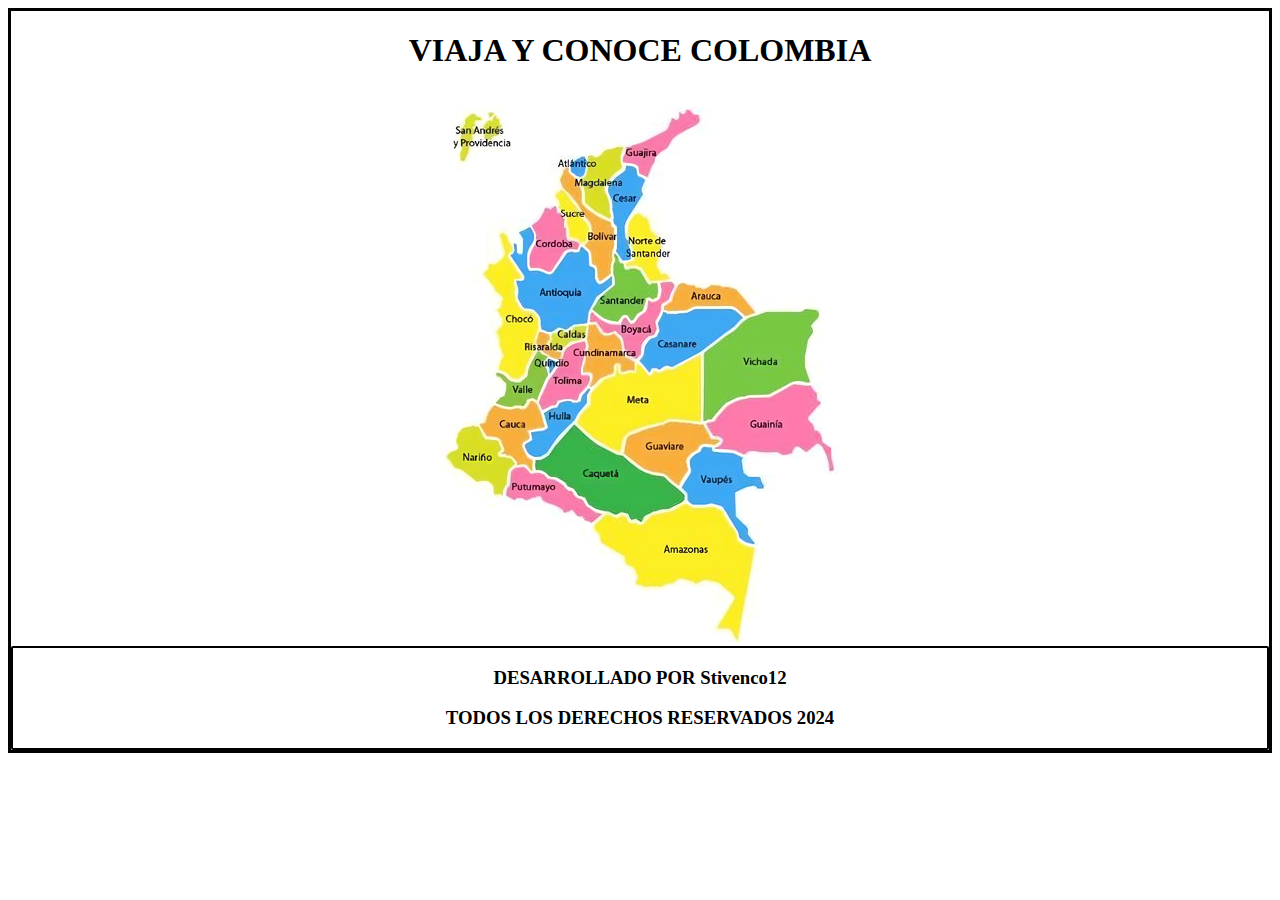
<file: trabajo2/index.html>
<!DOCTYPE html>
<html lang="en">
<head>
    <meta charset="UTF-8">
    <meta name="viewport" content="width=device-width, initial-scale=1.0">
    <title>Document</title>
    <link rel="stylesheet" href="/trabajo2/css/index.css">
</head>
<body>
    <div class="mapa">
        <center>
        <h1>VIAJA Y CONOCE COLOMBIA</h1>
        <img class="mapa" src="/trabajo2/img/image-ULcpolkl3-transformed.png" usemap="#image-map">
        <map name="image-map">
            <area class="norte-de-santader" target="" alt="" title="" href="/trabajo2/santander.html" coords="186,135,196,120,210,125,216,138,222,152,220,170,225,181,232,184,220,189,209,192,198,177,187,176,195,166" shape="poly">
            <area class="aclantico" alt="" title="" href="/trabajo2/aclantico.html" coords="140,86,132,80,130,70,144,64,148,78" shape="poly">
            <area class="meta" alt="" title="" href="/trabajo2/meta.html" coords="262,332,264,263,233,277,209,281,199,271,194,280,180,281,176,276,175,284,154,298,149,310,142,320,137,330,144,340,157,350,174,360,182,364,190,344,204,338,222,331,237,330,247,330" shape="poly">
            <area class="bolivar" alt="" title="" href="/trabajo2/bolivar.html" coords="161,191,157,181,152,177,153,169,150,163,143,157,150,151,153,140,149,134,143,127,138,117,132,108,123,101,119,92,122,81,129,78,138,88,143,95,145,102,146,110,148,119,155,122,161,125,167,128,171,132,177,141,177,159,175,165,174,174,172,183,171,189" shape="poly">
            <area class="magdalena" alt="" title="" href="/trabajo2/magdalena.html" coords="170,128,154,119,146,112,142,103,143,96,143,86,152,77,149,68,158,63,166,58,174,56,182,54,184,60,184,69,180,76,174,86,170,90,169,95,169,104,172,110,170,116" shape="poly">
        </map>
        </center>
    </div>
    <div class="cre">
        <center>        
        <H3>DESARROLLADO POR Stivenco12</H3>
        <H3>TODOS LOS DERECHOS RESERVADOS 2024</H3>
        </center>
    </div>
</body>   
</html>
</file>
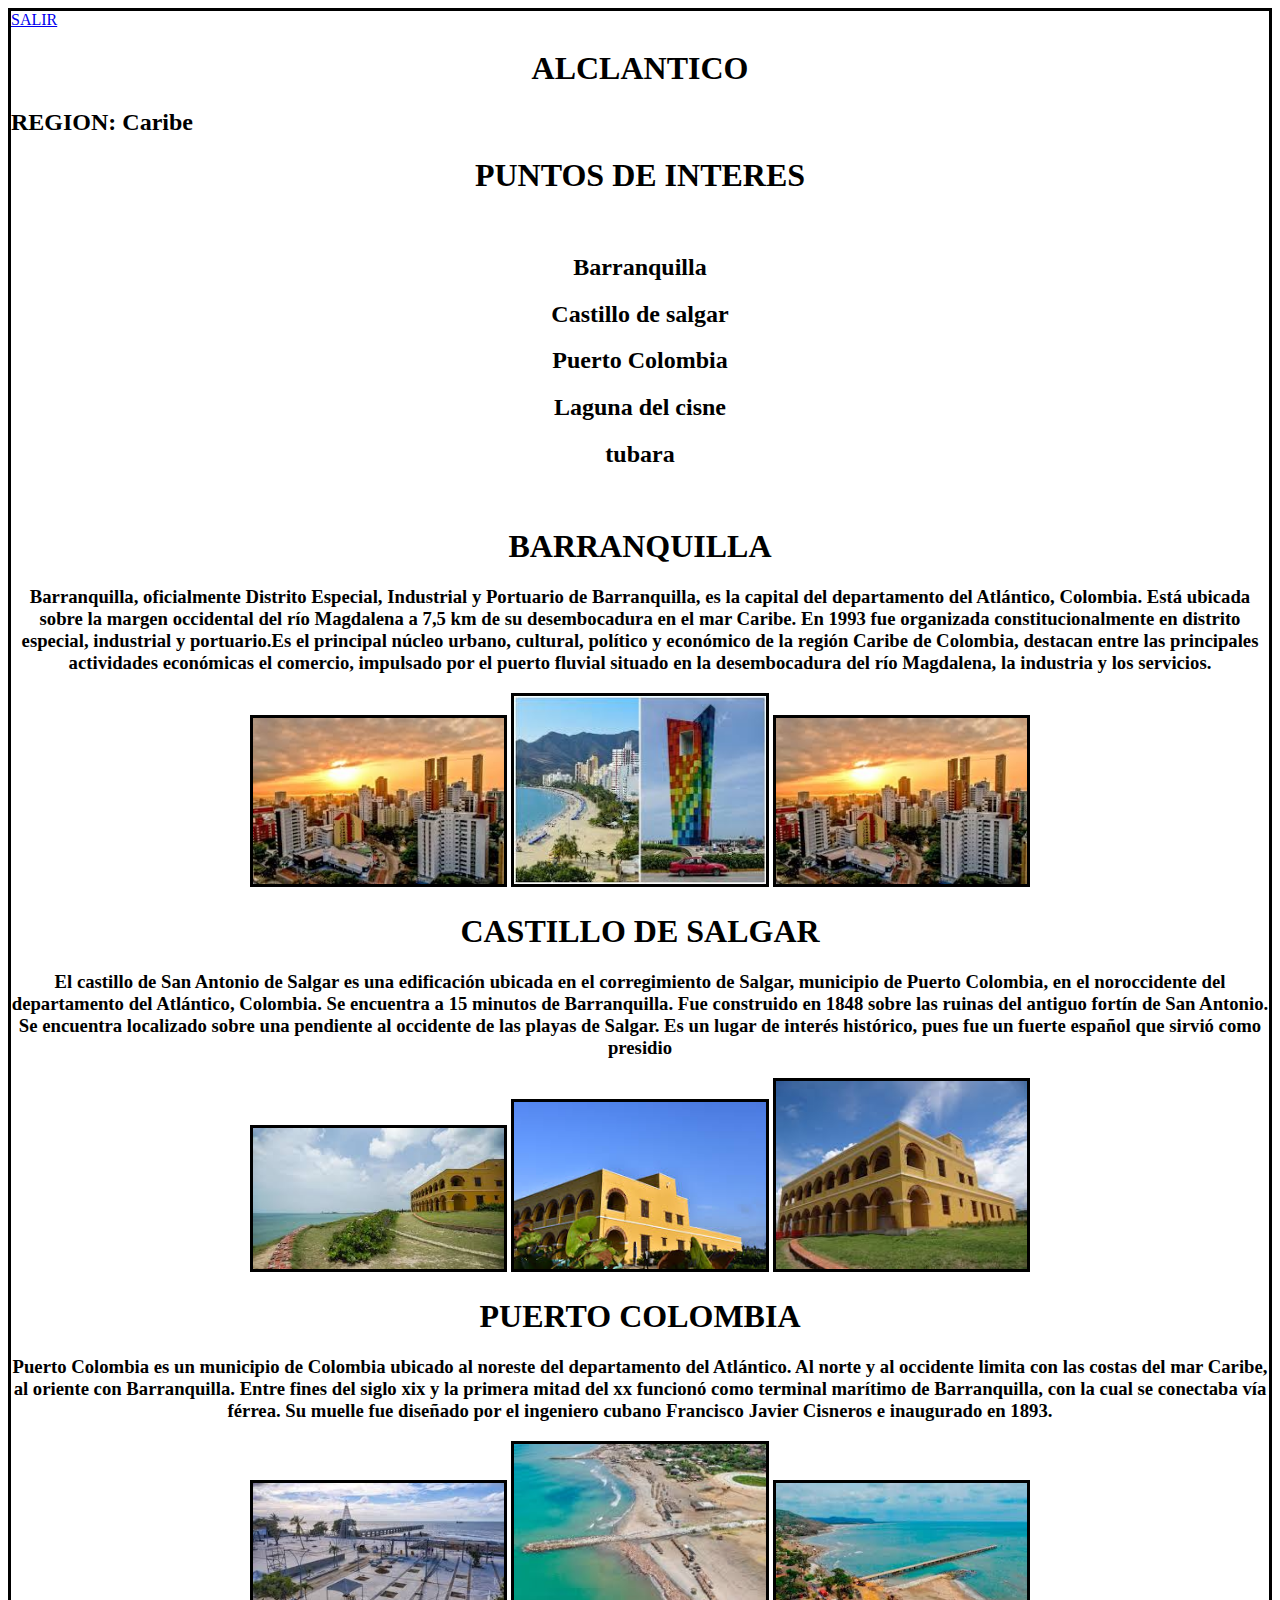
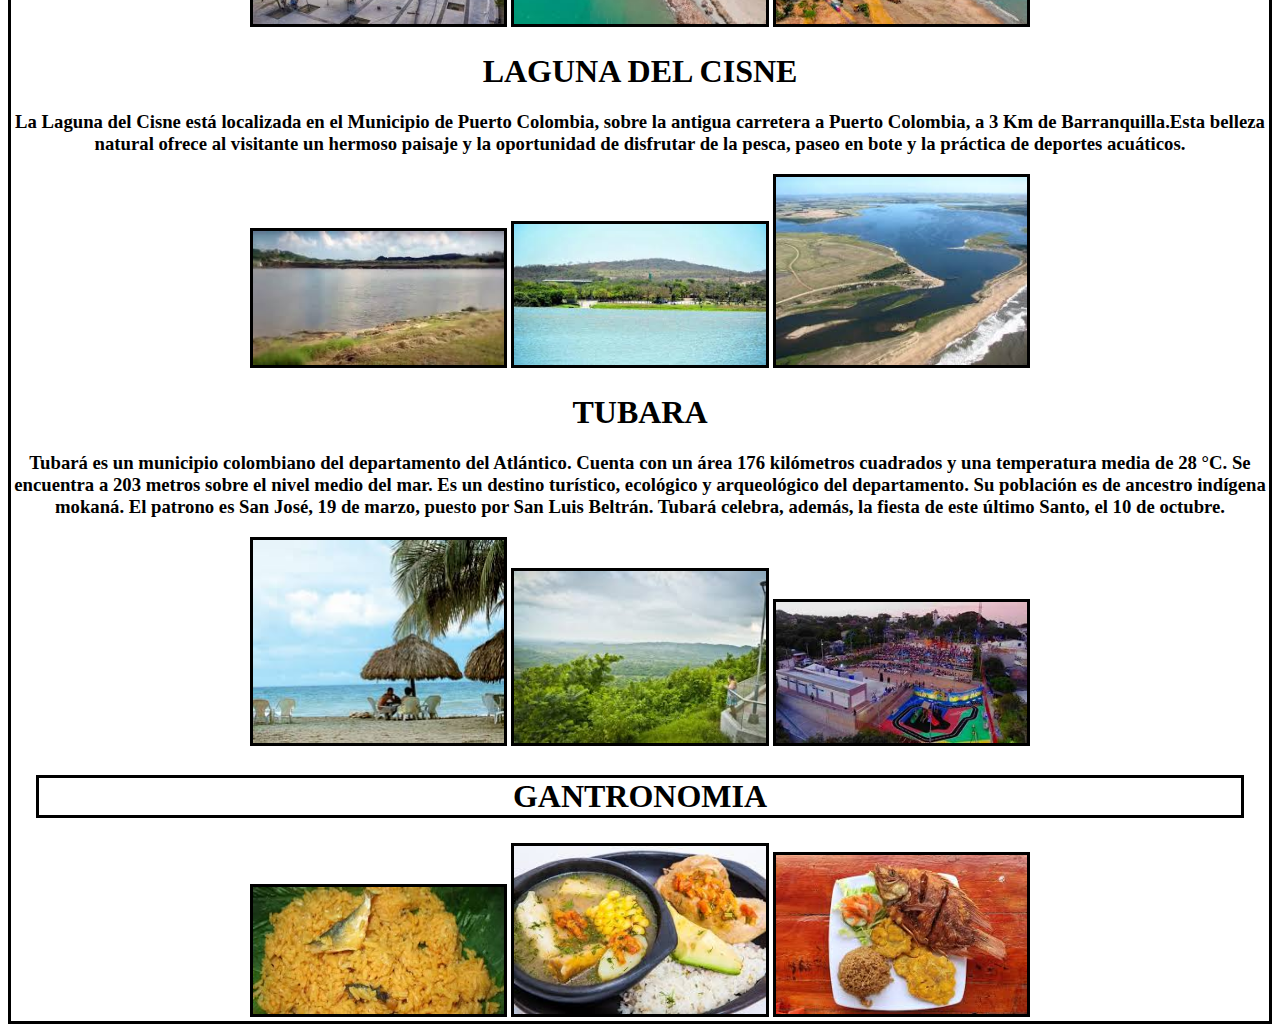
<file: trabajo2/aclantico.html>
<!DOCTYPE html>
<html lang="en">
<head>
    <meta charset="UTF-8">
    <meta name="viewport" content="width=device-width, initial-scale=1.0">
    <title>Document</title>
    <link rel="stylesheet" href="/trabajo2/css/aclantico.css">
</head>
<body>
    <a href="/trabajo2/index.html">SALIR</a>
    <center><h1>ALCLANTICO</h1></center>
    <h2>REGION: Caribe</h2>
    <center><h1>PUNTOS DE INTERES</h1>
    <br>
    <h2>Barranquilla</h2>
    <h2>Castillo de salgar</h2>
    <h2>Puerto Colombia</h2>
    <h2>Laguna del cisne</h2>
    <h2>tubara</h2>
    <br>

    <h1>BARRANQUILLA</h1>
    <h3>Barranquilla, oficialmente Distrito Especial, Industrial y Portuario de Barranquilla, es la capital del departamento del Atlántico, Colombia. Está ubicada sobre la margen occidental del río Magdalena a 7,5 km de su desembocadura en el mar Caribe. En 1993 fue organizada constitucionalmente en distrito especial, industrial y portuario.Es el principal núcleo urbano, cultural, político y económico de la región Caribe de Colombia, destacan entre las principales actividades económicas el comercio, impulsado por el puerto fluvial situado en la desembocadura del río Magdalena, la industria y los servicios.</h3>
    <img class="img1" src="/trabajo2/img/aclantico/aclan1.jpg" alt="" width="20%">
    <img class="img1" src="/trabajo2/img/aclantico/aclan2.jpg" alt="" width="20%">
    <img class="img1" src="/trabajo2/img/aclantico/aclan3.jpg" alt="" width="20%">
    <br>

    <h1>CASTILLO DE SALGAR</h1>
    <h3>El castillo de San Antonio de Salgar es una edificación ubicada en el corregimiento de Salgar, municipio de Puerto Colombia, en el noroccidente del departamento del Atlántico, Colombia. Se encuentra a 15 minutos de Barranquilla. Fue construido en 1848 sobre las ruinas del antiguo fortín de San Antonio. Se encuentra localizado sobre una pendiente al occidente de las playas de Salgar. Es un lugar de interés histórico, pues fue un fuerte español que sirvió como presidio</h3>
    <img class="img1" src="/trabajo2/img/aclantico/aclan4.jpg" alt="" width="20%">
    <img class="img1" src="/trabajo2/img/aclantico/aclan5.jpg" alt="" width="20%">
    <img class="img1" src="/trabajo2/img/aclantico/aclan6.jpg" alt="" width="20%">
    <br>

    <h1>PUERTO COLOMBIA</h1>
    <h3>Puerto Colombia es un municipio de Colombia ubicado al noreste del departamento del Atlántico. Al norte y al occidente limita con las costas del mar Caribe, al oriente con Barranquilla. Entre fines del siglo xix y la primera mitad del xx funcionó como terminal marítimo de Barranquilla, con la cual se conectaba vía férrea. Su muelle fue diseñado por el ingeniero cubano Francisco Javier Cisneros e inaugurado en 1893.</h3>
    <img class="img1" src="/trabajo2/img/aclantico/aclan7.jpg" alt="" width="20%">
    <img class="img1" src="/trabajo2/img/aclantico/aclan8.jpg" alt="" width="20%">
    <img class="img1" src="/trabajo2/img/aclantico/aclan9.jpg" alt="" width="20%">
    <br>

    <h1>LAGUNA DEL CISNE</h1>
    <h3>La Laguna del Cisne está localizada en el Municipio de Puerto Colombia, sobre la antigua carretera a Puerto Colombia, a 3 Km de Barranquilla.Esta belleza natural ofrece al visitante un hermoso paisaje y la oportunidad de disfrutar de la pesca, paseo en bote y la práctica de deportes acuáticos.</h3>
    <img class="img1" src="/trabajo2/img/aclantico/aclan10.jpg" alt="" width="20%">
    <img class="img1" src="/trabajo2/img/aclantico/aclan11.jpg" alt="" width="20%">
    <img class="img1" src="/trabajo2/img/aclantico/aclan12.jpg" alt="" width="20%">
    <br>

    <h1>TUBARA</h1>
    <h3>Tubará es un municipio colombiano del departamento del Atlántico. Cuenta con un área 176 kilómetros cuadrados y una temperatura media de 28 °C. Se encuentra a 203 metros sobre el nivel medio del mar. Es un destino turístico, ecológico y arqueológico del departamento. Su población es de ancestro indígena mokaná. El patrono es San José, 19 de marzo, puesto por San Luis Beltrán. Tubará celebra, además, la fiesta de este último Santo, el 10 de octubre.</h3>
    <img class="img1" src="/trabajo2/img/aclantico/aclan13.jpg" alt="" width="20%">
    <img class="img1" src="/trabajo2/img/aclantico/aclan14.jpg" alt="" width="20%">
    <img class="img1" src="/trabajo2/img/aclantico/aclan15.jpg" alt="" width="20%">

    <h1 class="gan">GANTRONOMIA</h1>
    <img class="img1"  src="/trabajo2/img/aclantico/aclan16.jpg" alt="" width="20%">
    <img class="img1" src="/trabajo2/img/aclantico/aclan17.jpg" alt="" width="20%">
    <img class="img1" src="/trabajo2/img/aclantico/aclan18.jpg" alt="" width="20%">
    </center>
</body>
</html>
</file>
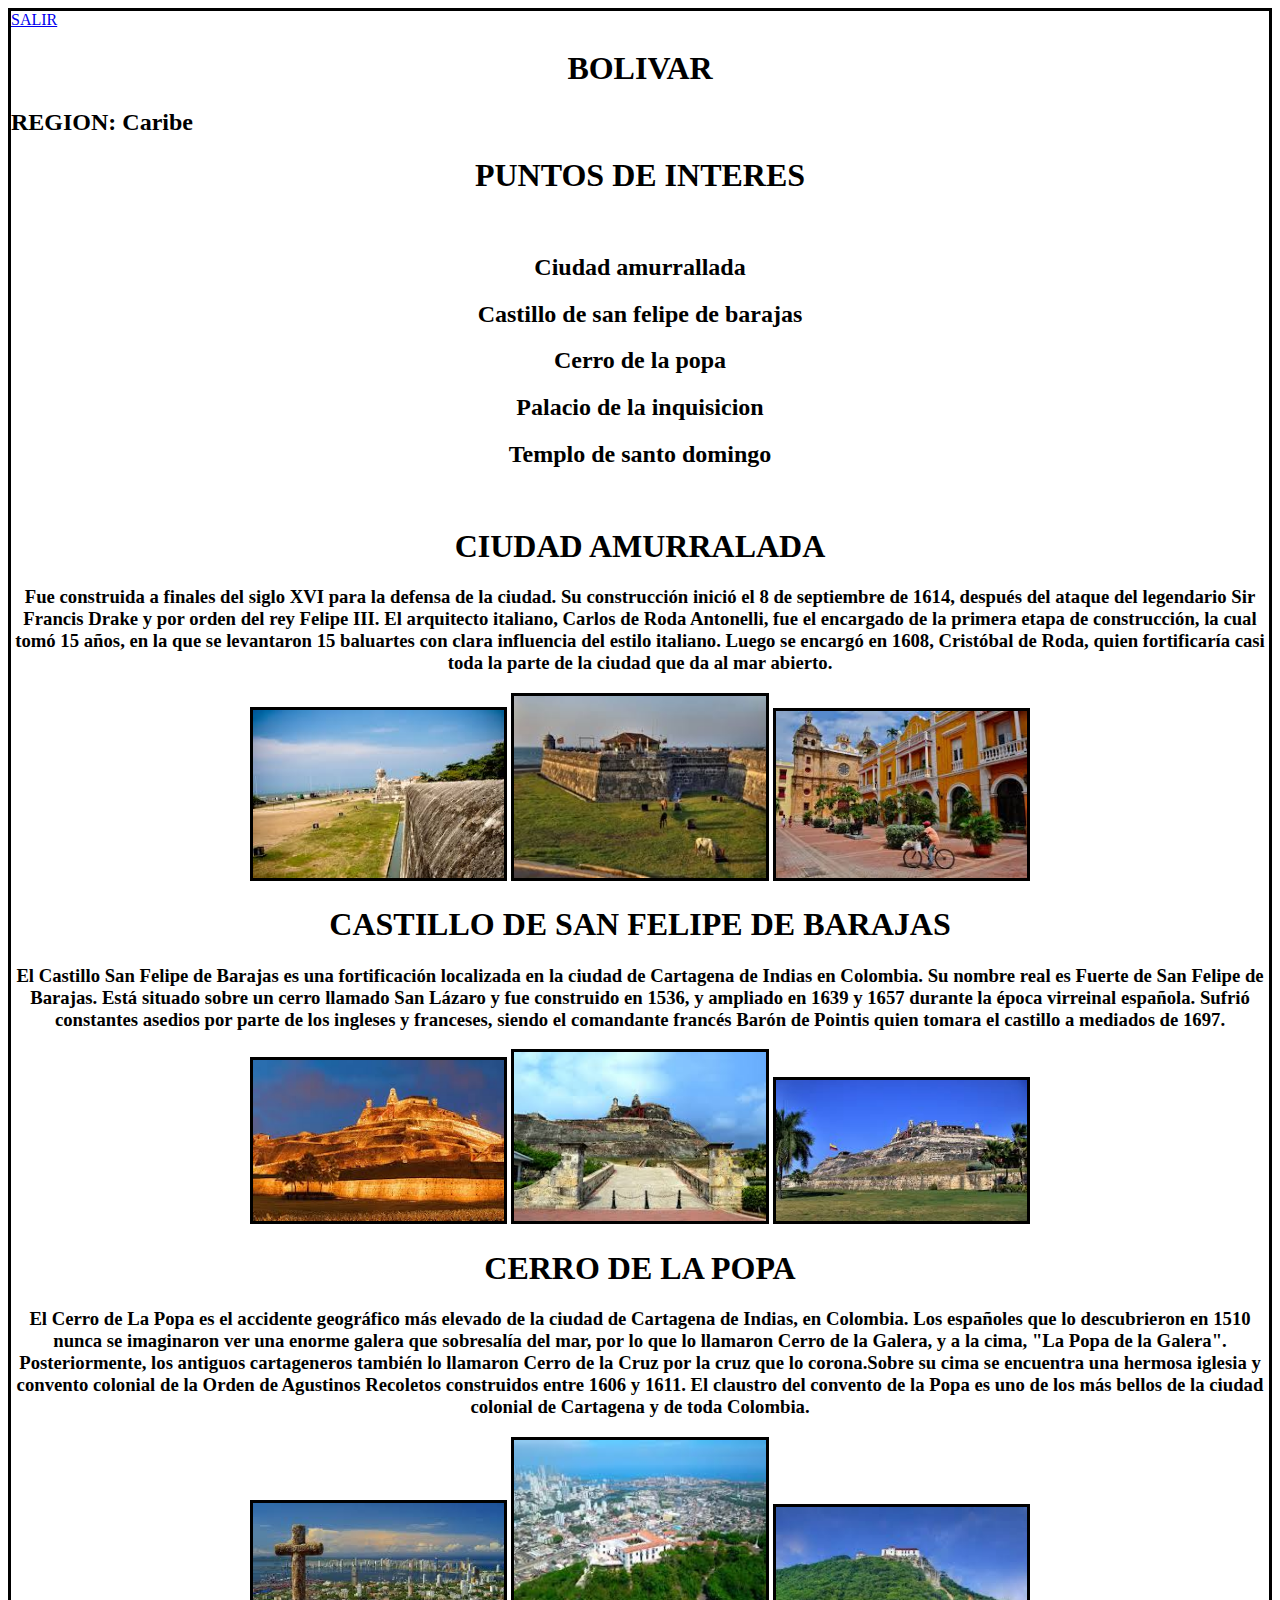
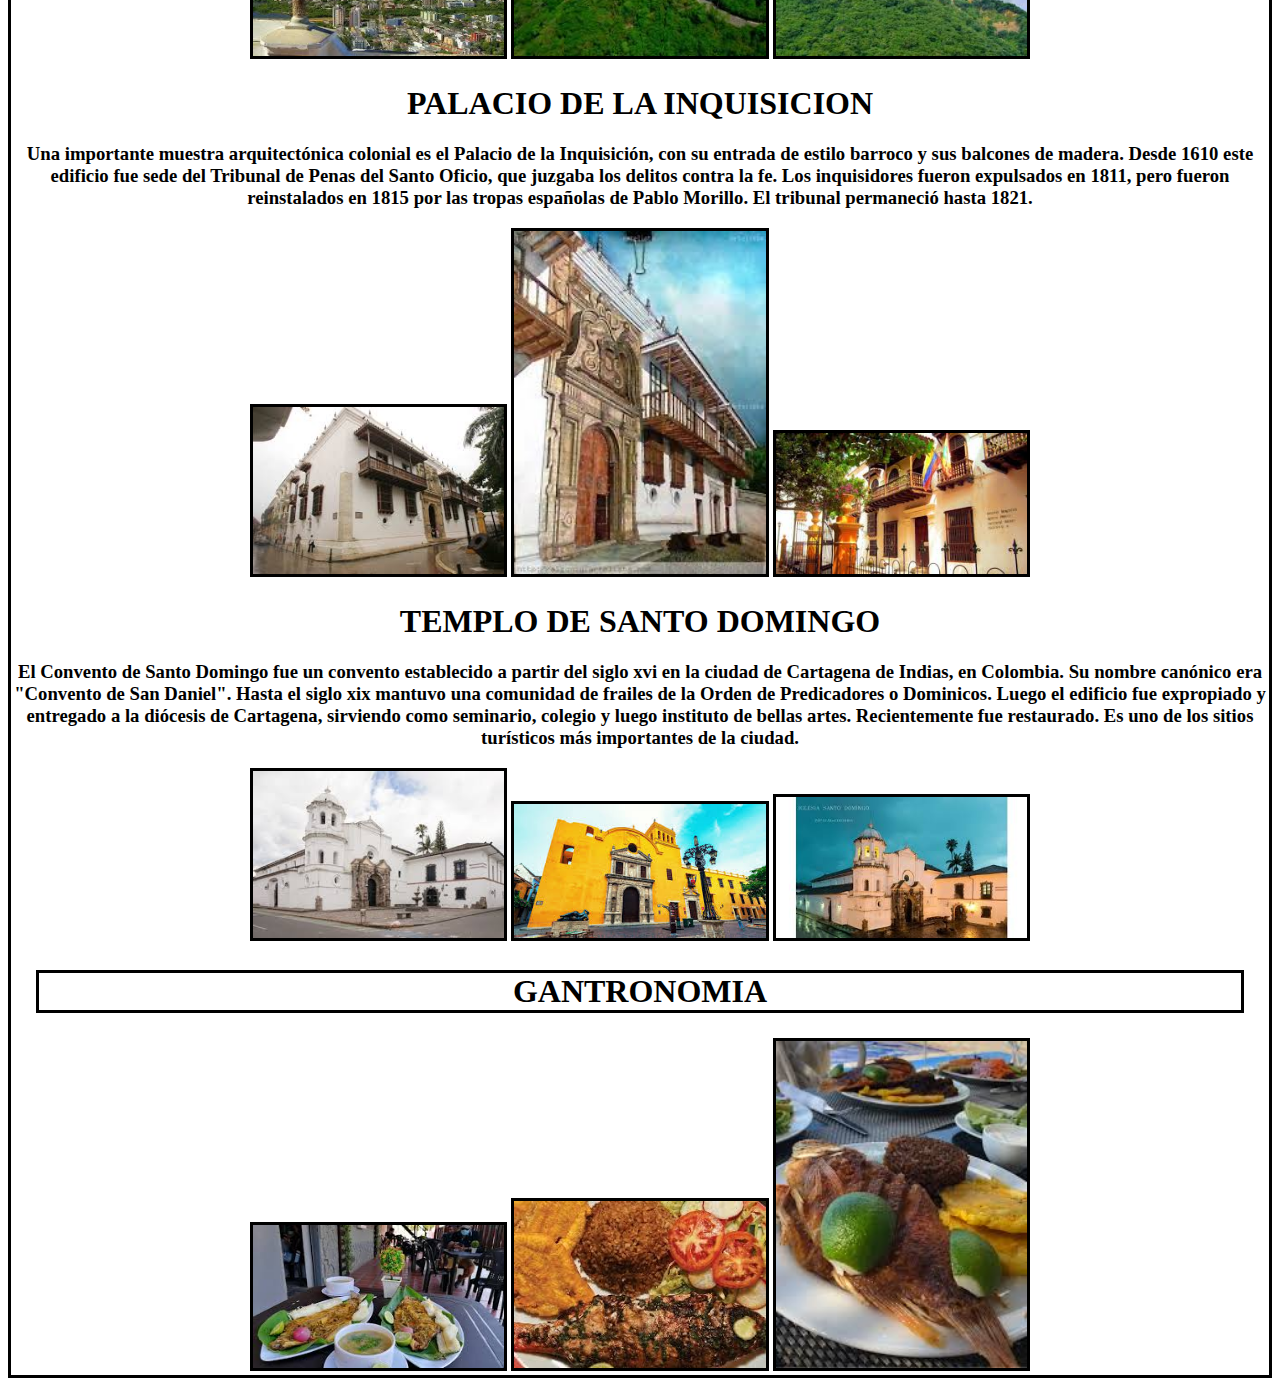
<file: trabajo2/bolivar.html>
<!DOCTYPE html>
<html lang="en">
<head>
    <meta charset="UTF-8">
    <meta name="viewport" content="width=device-width, initial-scale=1.0">
    <title>Document</title>
    <link rel="stylesheet" href="/trabajo2/css/bolivar.css">
</head>
<body>
    <a href="/trabajo2/index.html">SALIR</a>
    <center><h1>BOLIVAR</h1></center>
    <h2>REGION: Caribe</h2>
    <center><h1>PUNTOS DE INTERES</h1>
    <br>
    <h2>Ciudad amurrallada</h2>
    <h2>Castillo de san felipe de barajas</h2>
    <h2>Cerro de la popa</h2>
    <h2>Palacio de la inquisicion</h2>
    <h2>Templo de santo domingo</h2>
    <br>
    <h1>CIUDAD AMURRALADA</h1>
    <h3>Fue construida a finales del siglo XVI para la defensa de la ciudad. Su construcción inició el 8 de septiembre de 1614, después del ataque del legendario Sir Francis Drake y por orden del rey Felipe III. El arquitecto italiano, Carlos de Roda Antonelli, fue el encargado de la primera etapa de construcción, la cual tomó 15 años, en la que se levantaron 15 baluartes con clara influencia del estilo italiano. Luego se encargó en 1608, Cristóbal de Roda, quien fortificaría casi toda la parte de la ciudad que da al mar abierto.</h3>
    <img class="img1" src="/trabajo2/img/bolivar/boli1.jpg" alt="" width="20%">
    <img class="img1" src="/trabajo2/img/bolivar/boli2.jpg" alt="" width="20%">
    <img class="img1" src="/trabajo2/img/bolivar/boli3.jpg" alt="" width="20%">
    <br>

    <h1>CASTILLO DE SAN FELIPE DE BARAJAS</h1>
    <h3>El Castillo San Felipe de Barajas es una fortificación localizada en la ciudad de Cartagena de Indias en Colombia. Su nombre real es Fuerte de San Felipe de Barajas. Está situado sobre un cerro llamado San Lázaro y fue construido en 1536, y ampliado en 1639 y 1657 durante la época virreinal española. Sufrió constantes asedios por parte de los ingleses y franceses, siendo el comandante francés Barón de Pointis quien tomara el castillo a mediados de 1697.</h3>
    <img class="img1" src="/trabajo2/img/bolivar/boli4.jpg" alt="" width="20%">
    <img class="img1" src="/trabajo2/img/bolivar/boli5.jpg" alt="" width="20%">
    <img class="img1" src="/trabajo2/img/bolivar/boli6.jpg" alt="" width="20%">
    <br>

    <h1>CERRO DE LA POPA</h1>
    <h3>El Cerro de La Popa es el accidente geográfico más elevado de la ciudad de Cartagena de Indias, en Colombia. Los españoles que lo descubrieron en 1510 nunca se imaginaron ver una enorme galera que sobresalía del mar, por lo que lo llamaron Cerro de la Galera, y a la cima, "La Popa de la Galera". Posteriormente, los antiguos cartageneros también lo llamaron Cerro de la Cruz por la cruz que lo corona.Sobre su cima se encuentra una hermosa iglesia y convento colonial de la Orden de Agustinos Recoletos construidos entre 1606 y 1611. El claustro del convento de la Popa es uno de los más bellos de la ciudad colonial de Cartagena y de toda Colombia.</h3>
    <img class="img1" src="/trabajo2/img/bolivar/boli7.jpg" alt="" width="20%">
    <img class="img1" src="/trabajo2/img/bolivar/boli8.jpg" alt="" width="20%">
    <img class="img1" src="/trabajo2/img/bolivar/boli9.jpg" alt="" width="20%">
    <br>

    <h1>PALACIO DE LA INQUISICION</h1>
    <h3>Una importante muestra arquitectónica colonial es el Palacio de la Inquisición, con su entrada de estilo barroco y sus balcones de madera. Desde 1610 este edificio fue sede del Tribunal de Penas del Santo Oficio, que juzgaba los delitos contra la fe. Los inquisidores fueron expulsados en 1811, pero fueron reinstalados en 1815 por las tropas españolas de Pablo Morillo. El tribunal permaneció hasta 1821.</h3>
    <img class="img1" src="/trabajo2/img/bolivar/boli10.jpg" alt="" width="20%">
    <img class="img1" src="/trabajo2/img/bolivar/boli11.jpg" alt="" width="20%">
    <img class="img1" src="/trabajo2/img/bolivar/boli12.jpg" alt="" width="20%">
    <br>

    <h1>TEMPLO DE SANTO DOMINGO</h1>
    <h3>El Convento de Santo Domingo fue un convento establecido a partir del siglo xvi en la ciudad de Cartagena de Indias, en Colombia. Su nombre canónico era "Convento de San Daniel". Hasta el siglo xix mantuvo una comunidad de frailes de la Orden de Predicadores o Dominicos. Luego el edificio fue expropiado y entregado a la diócesis de Cartagena, sirviendo como seminario, colegio y luego instituto de bellas artes. Recientemente fue restaurado. Es uno de los sitios turísticos más importantes de la ciudad.</h3>
    <img class="img1" src="/trabajo2/img/bolivar/boli13.jpg" alt="" width="20%">
    <img class="img1" src="/trabajo2/img/bolivar/boli14.jpg" alt="" width="20%">
    <img class="img1" src="/trabajo2/img/bolivar/boli15.jpg" alt="" width="20%">
    <br>

    <h1 class="gan">GANTRONOMIA</h1>
    <img class="img1"  src="/trabajo2/img/bolivar/boli16.jpg" alt="" width="20%">
    <img class="img1" src="/trabajo2/img/bolivar/boli17.jpg" alt="" width="20%">
    <img class="img1" src="/trabajo2/img/bolivar/boli18.jpg" alt="" width="20%">
</center>

</body>
</html>
</file>
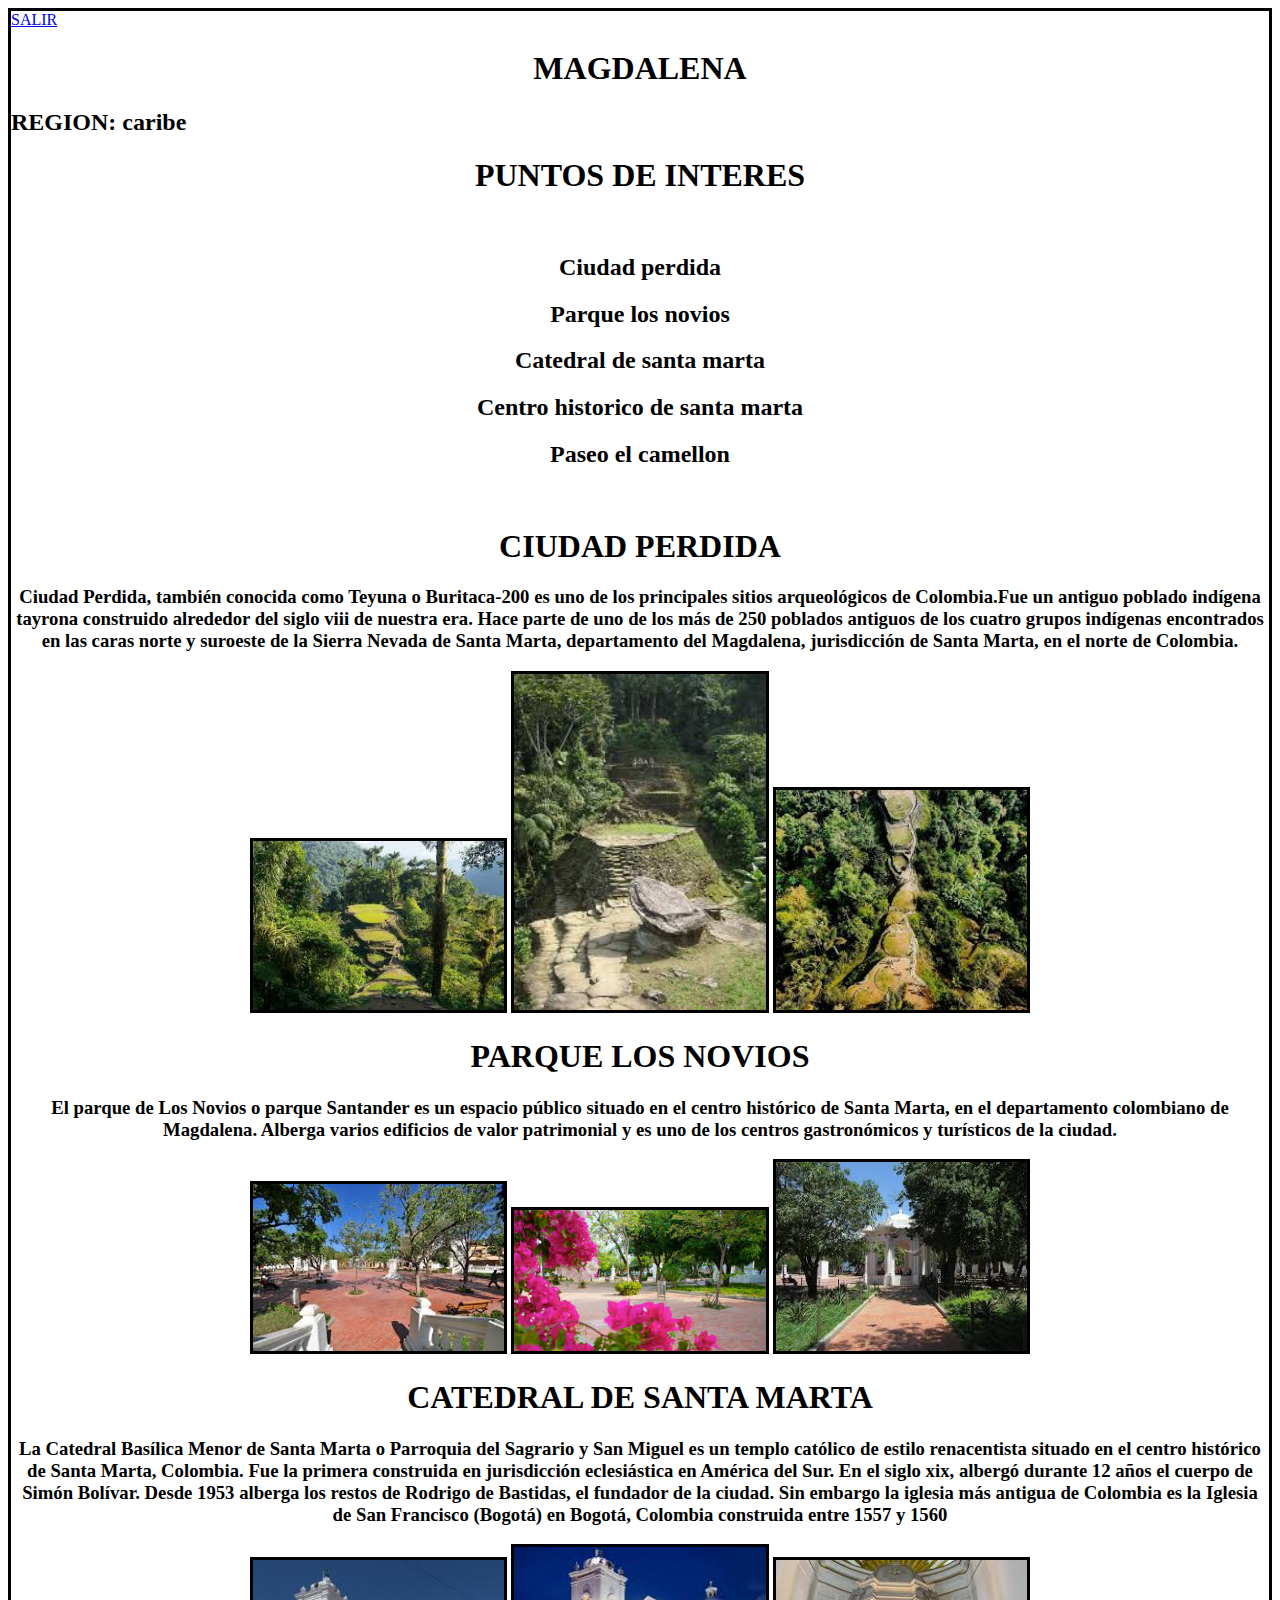
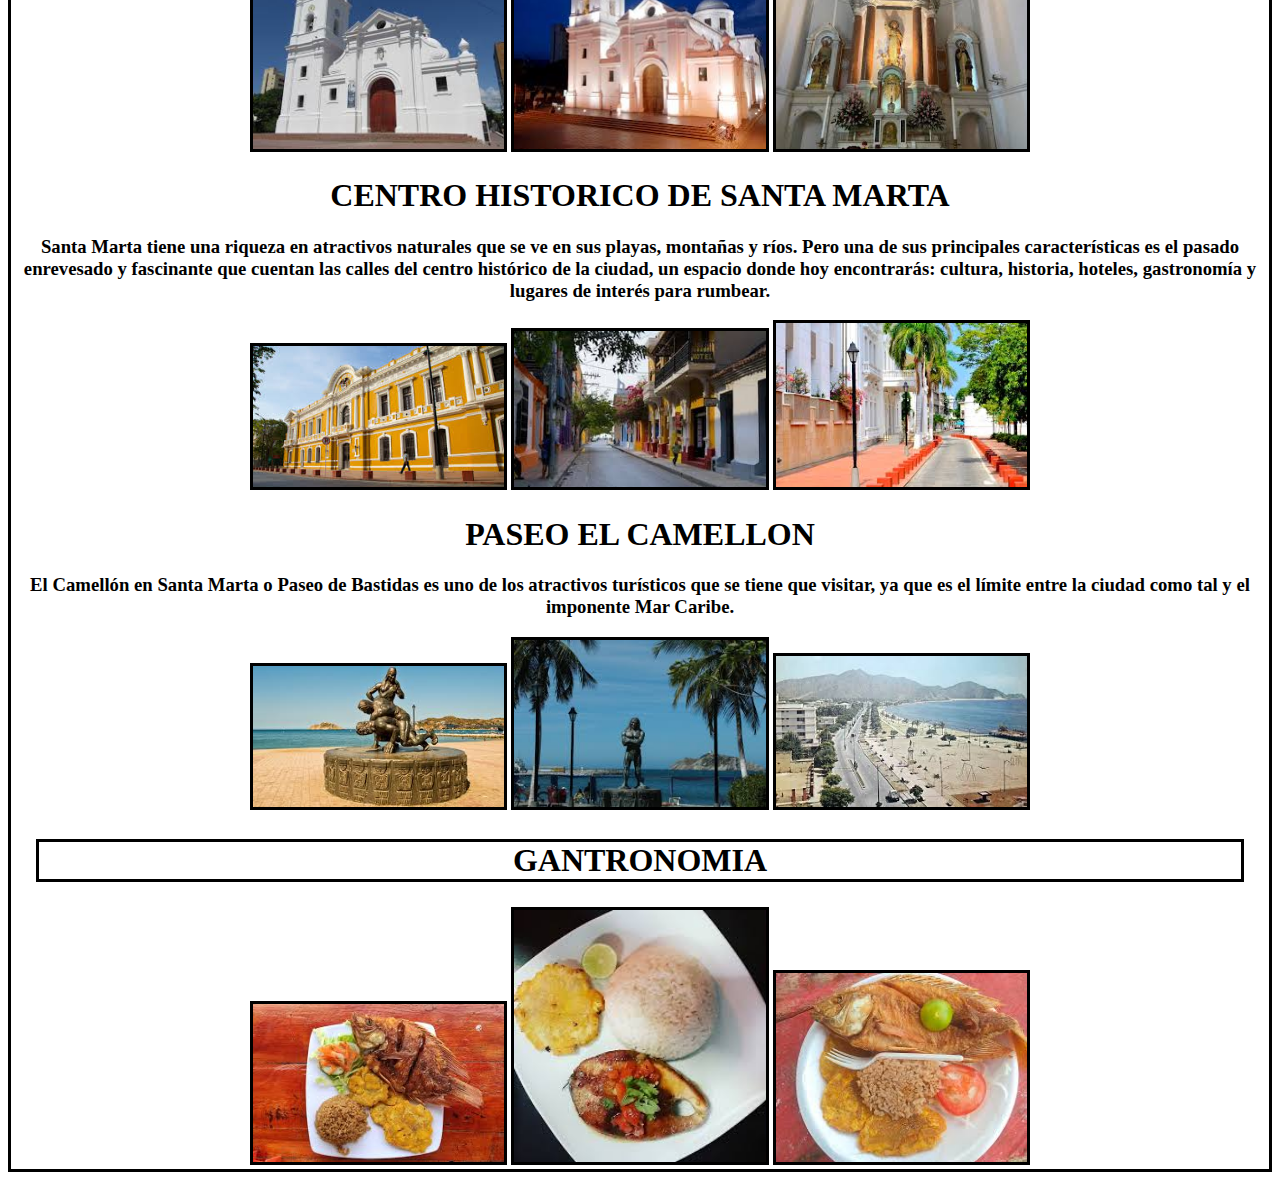
<file: trabajo2/magdalena.html>
<!DOCTYPE html>
<html lang="en">
<head>
    <meta charset="UTF-8">
    <meta name="viewport" content="width=device-width, initial-scale=1.0">
    <title>Document</title>
    <link rel="stylesheet" href="/trabajo2/css/magdalena.css">
</head>
<body>
    <a href="/trabajo2/index.html">SALIR</a>
    <center><H1>MAGDALENA</H1></center>
    <h2>REGION: caribe</h2>
    <center><h1>PUNTOS DE INTERES</h1>
    <br>
    <h2>Ciudad perdida</h2>
    <h2>Parque los novios</h2>
    <h2>Catedral de santa marta</h2>
    <h2>Centro historico de santa marta</h2>
    <h2>Paseo el camellon</h2>
    <br>

    <h1>CIUDAD PERDIDA</h1>
    <h3>Ciudad Perdida, también conocida como Teyuna o Buritaca-200 es uno de los principales sitios arqueológicos de Colombia.Fue un antiguo poblado indígena tayrona construido alrededor del siglo viii de nuestra era. Hace parte de uno de los más de 250 poblados antiguos de los cuatro grupos indígenas encontrados en las caras norte y suroeste de la Sierra Nevada de Santa Marta, departamento del Magdalena, jurisdicción de Santa Marta, en el norte de Colombia.</h3>
    <img class="img1" src="/trabajo2/img/magdalena/mag1.jpg" alt="" width="20%">
    <img class="img1" src="/trabajo2/img/magdalena/mag2.jpg" alt="" width="20%">
    <img class="img1" src="/trabajo2/img/magdalena/mag3.jpg" alt="" width="20%">

    <h1>PARQUE LOS NOVIOS</h1>
    <H3>El parque de Los Novios o parque Santander es un espacio público situado en el centro histórico de Santa Marta, en el departamento colombiano de Magdalena. Alberga varios edificios de valor patrimonial y es uno de los centros gastronómicos y turísticos de la ciudad.</H3>
    <img class="img1" src="/trabajo2/img/magdalena/mag4.jpg" alt="" width="20%">
    <img class="img1" src="/trabajo2/img/magdalena/mag5.jpg" alt="" width="20%">
    <img class="img1" src="/trabajo2/img/magdalena/mag6.jpg" alt="" width="20%">
    <br>

    <h1>CATEDRAL DE SANTA MARTA</h1>
    <h3>La Catedral Basílica Menor de Santa Marta o Parroquia del Sagrario y San Miguel es un templo católico de estilo renacentista situado en el centro histórico de Santa Marta, Colombia. Fue la primera construida en jurisdicción eclesiástica en América del Sur. En el siglo xix, albergó durante 12 años el cuerpo de Simón Bolívar. Desde 1953 alberga los restos de Rodrigo de Bastidas, el fundador de la ciudad. Sin embargo la iglesia más antigua de Colombia es la Iglesia de San Francisco (Bogotá) en Bogotá, Colombia construida entre 1557 y 1560</h3>
    <img class="img1" src="/trabajo2/img/magdalena/mag7.jpg" alt="" width="20%">
    <img class="img1" src="/trabajo2/img/magdalena/mag8.jpg" alt="" width="20%">
    <img class="img1" src="/trabajo2/img/magdalena/mag9.jpg" alt="" width="20%" >
    <br>

    <h1>CENTRO HISTORICO DE SANTA MARTA</h1>
    <h3>Santa Marta tiene una riqueza en atractivos naturales que se ve en sus playas, montañas y ríos. Pero una de sus principales características es el pasado enrevesado y fascinante que cuentan las calles del centro histórico de la ciudad, un espacio donde hoy encontrarás: cultura, historia, hoteles, gastronomía y lugares de interés para rumbear. </h3>
    <img class="img1" src="/trabajo2/img/magdalena/mag10.jpg" alt="" width="20%">
    <img class="img1" src="/trabajo2/img/magdalena/mag11.jpg" alt="" width="20%">
    <img class="img1" src="/trabajo2/img/magdalena/mag12.jpg" alt="" width="20%">
    <br>

    <h1>PASEO EL CAMELLON</h1>
    <h3>El Camellón en Santa Marta o Paseo de Bastidas es uno de los atractivos turísticos que se tiene que visitar, ya que es el límite entre la ciudad como tal y el imponente Mar Caribe.</h3>
    <img class="img1" src="/trabajo2/img/magdalena/mag13.jpg" alt="" width="20%">
    <img class="img1" src="/trabajo2/img/magdalena/mag14.jpg" alt="" width="20%">
    <img class="img1" src="/trabajo2/img/magdalena/mag15.jpg" alt="" width="20%">

    <h1 class="gan">GANTRONOMIA</h1>
    <img class="img1"  src="/trabajo2/img/magdalena/mag16.jpg" alt="" width="20%">
    <img class="img1" src="/trabajo2/img/magdalena/mag17.jpg" alt="" width="20%">
    <img class="img1" src="/trabajo2/img/magdalena/mag18.jpg" alt="" width="20%">
</center>
</body>
</html>
</file>
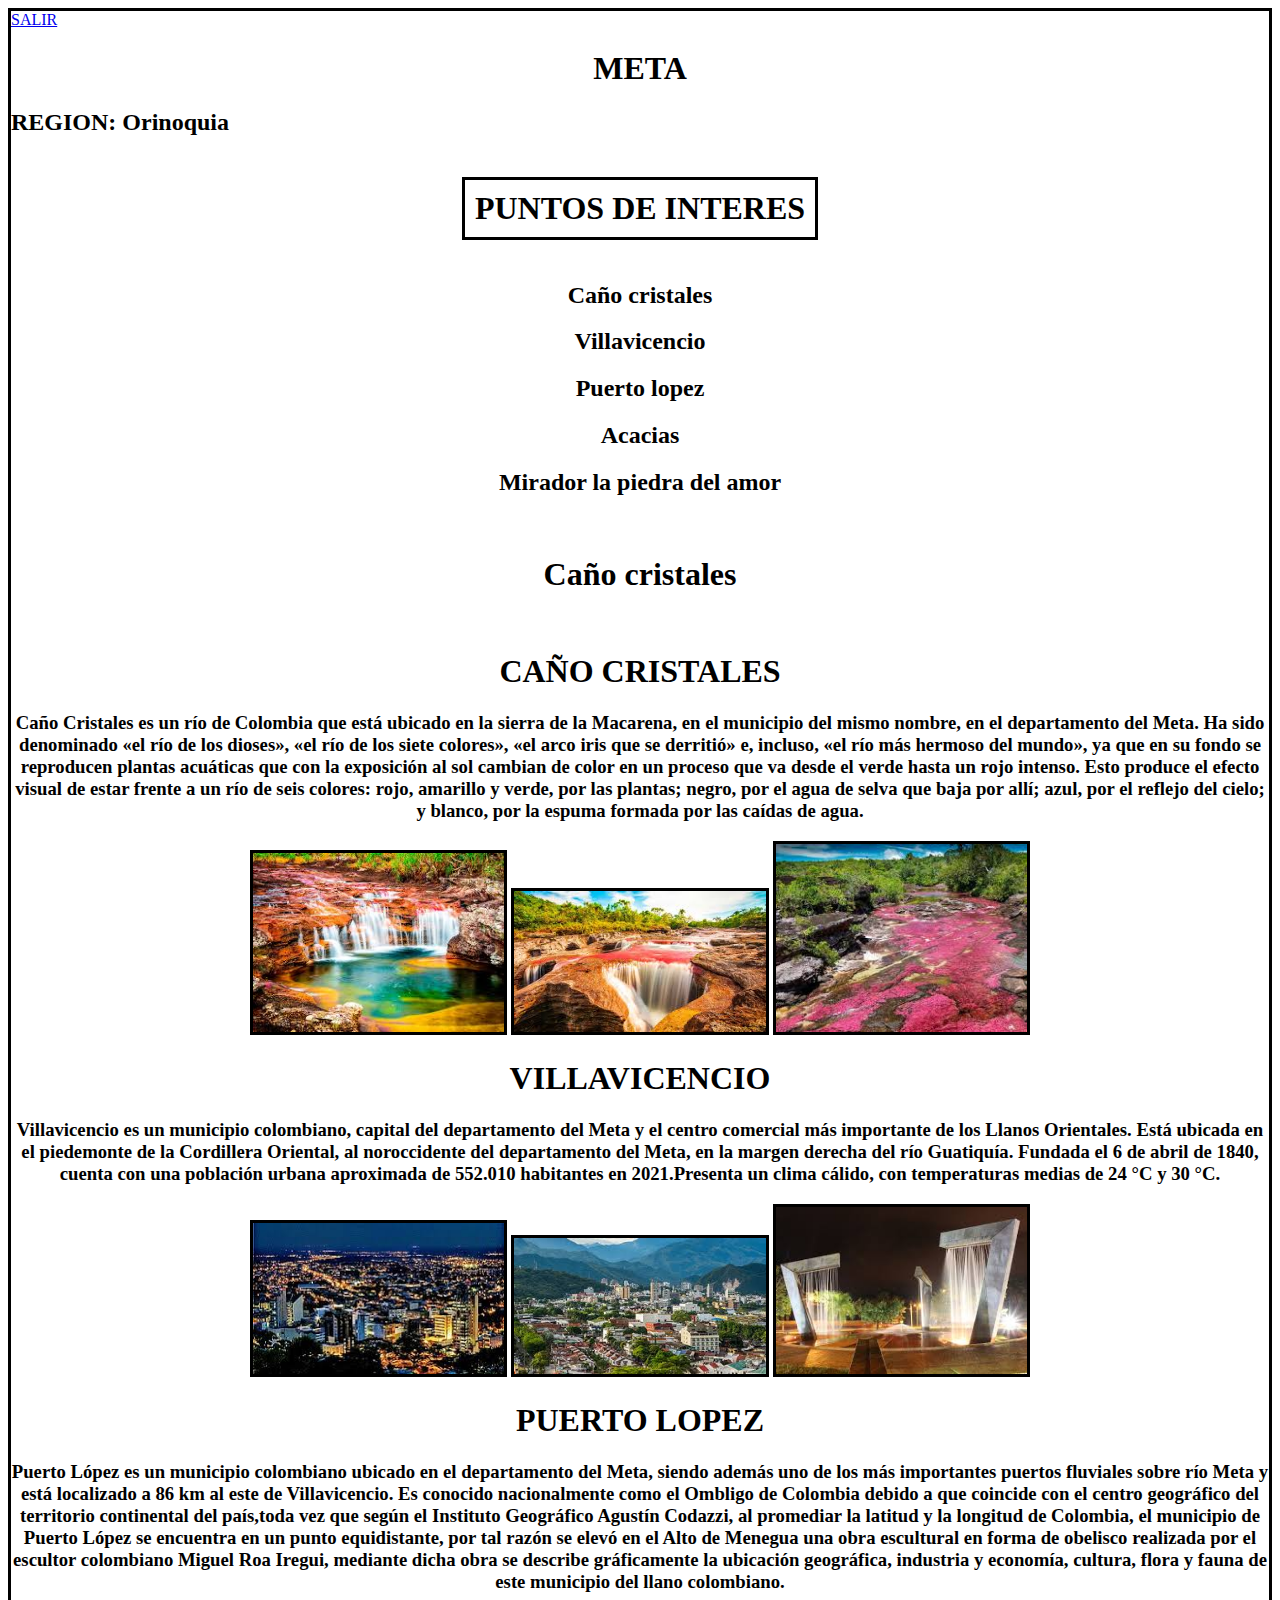
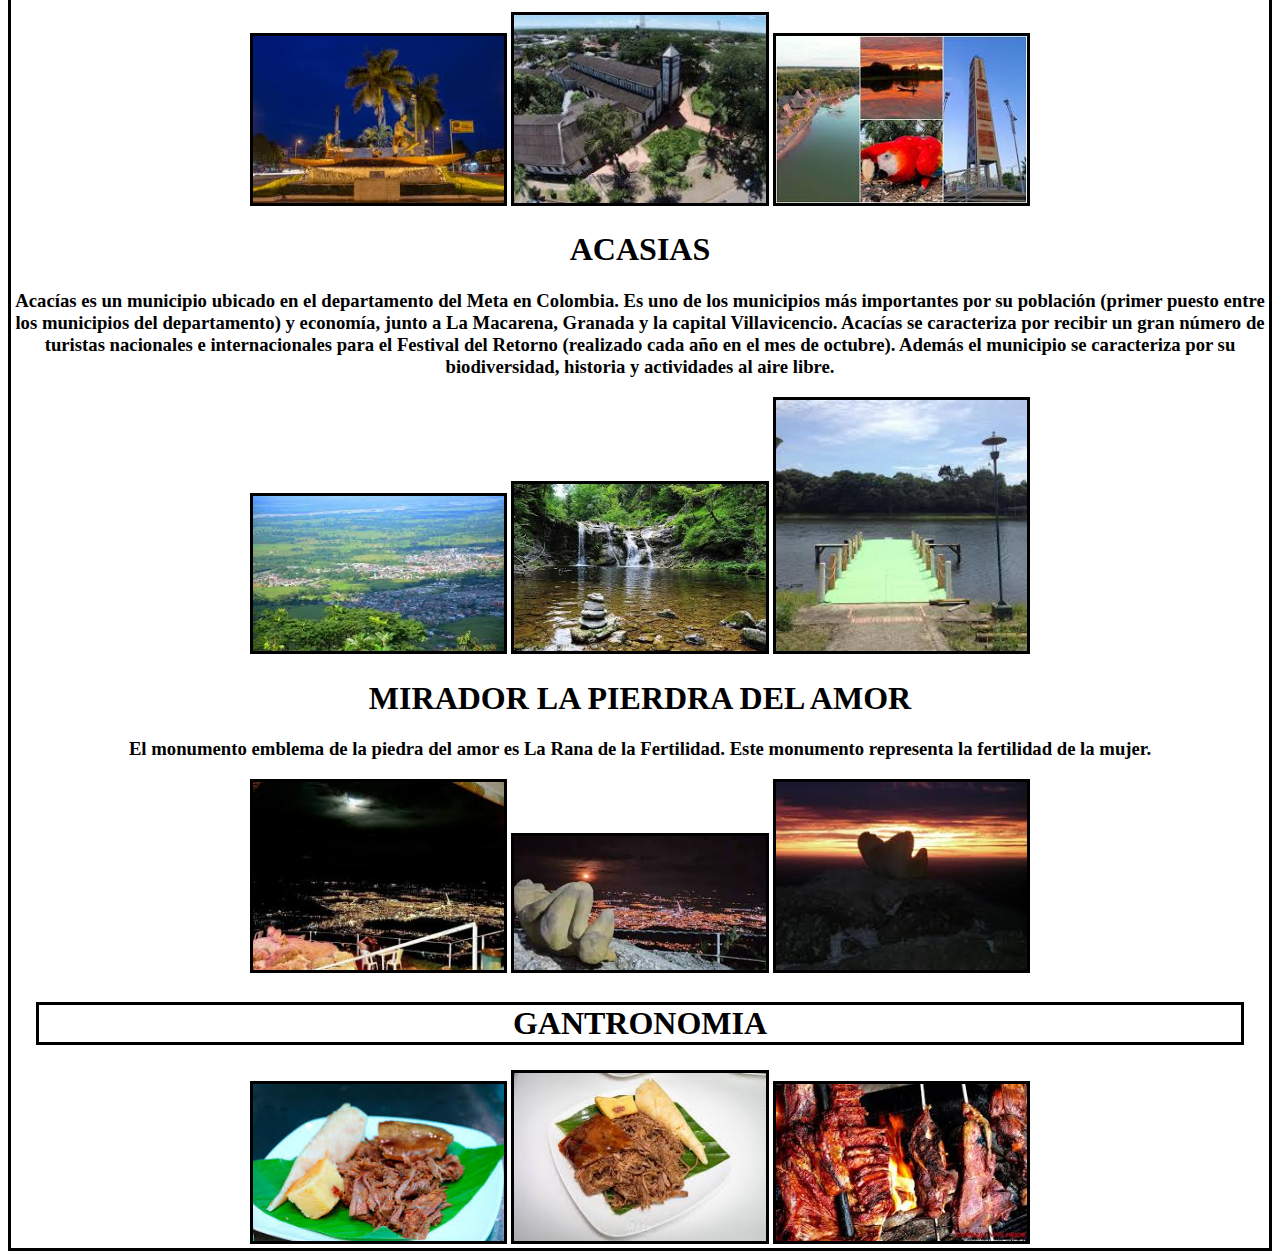
<file: trabajo2/meta.html>
<!DOCTYPE html>
<html lang="en">
<head>
    <meta charset="UTF-8">
    <meta name="viewport" content="width=device-width, initial-scale=1.0">
    <title>Document</title>
    <link rel="stylesheet" href="/trabajo2/css/meta.css">
    
</head>
<body>
    <a href="/trabajo2/index.html">SALIR</a>
    <center><H1>META</H1></center>
    <h2>REGION: Orinoquia</h2>
    <center><h1 class="interes">PUNTOS DE INTERES</h1>
    <br>
    <h2>Caño cristales</h2>
    <h2>Villavicencio</h2>
    <h2>Puerto lopez</h2>
    <h2>Acacias</h2>
    <h2>Mirador la piedra del amor</h2>
    <br>
    <h1>Caño cristales</h1>
    <br>

    <h1>CAÑO CRISTALES</h1>
    <h3>Caño Cristales es un río de Colombia que está ubicado en la sierra de la Macarena, en el municipio del mismo nombre, en el departamento del Meta. Ha sido denominado «el río de los dioses», «el río de los siete colores», «el arco iris que se derritió» e, incluso, «el río más hermoso del mundo», ya que en su fondo se reproducen plantas acuáticas que con la exposición al sol cambian de color en un proceso que va desde el verde hasta un rojo intenso. Esto produce el efecto visual de estar frente a un río de seis colores: rojo, amarillo y verde, por las plantas; negro, por el agua de selva que baja por allí; azul, por el reflejo del cielo; y blanco, por la espuma formada por las caídas de agua.</h3>
    <img class="img1" src="/trabajo2/img/meta/meta1.jpg" alt="" width="20%">
    <img class="img1" src="/trabajo2/img/meta/meta2.jpg" alt="" width="20%">
    <img class="img1" src="/trabajo2/img/meta/meta3.jpg" alt="" width="20%">
    <br>

    <h1>VILLAVICENCIO</h1>
    <h3>Villavicencio es un municipio colombiano, capital del departamento del Meta y el centro comercial más importante de los Llanos Orientales. Está ubicada en el piedemonte de la Cordillera Oriental, al noroccidente del departamento del Meta, en la margen derecha del río Guatiquía. Fundada el 6 de abril de 1840, cuenta con una población urbana aproximada de 552.010 habitantes en 2021.Presenta un clima cálido, con temperaturas medias de 24 °C y 30 °C.</h3>
    <img class="img1" src="/trabajo2/img/meta/meta4.jpg" alt="" width="20%">
    <img class="img1" src="/trabajo2/img/meta/meta5.jpg" alt="" width="20%">
    <img class="img1" src="/trabajo2/img/meta/meta6.jpg" alt="" width="20%">
    <br>

    <h1>PUERTO LOPEZ</h1>
    <h3>Puerto López es un municipio colombiano ubicado en el departamento del Meta, siendo además uno de los más importantes puertos fluviales sobre río Meta y está localizado a 86 km al este de Villavicencio.
        Es conocido nacionalmente como el Ombligo de Colombia debido a que coincide con el centro geográfico del territorio continental del país,toda vez que según el Instituto Geográfico Agustín Codazzi, al promediar la latitud y la longitud de Colombia, el municipio de Puerto López se encuentra en un punto equidistante, por tal razón se elevó en el Alto de Menegua una obra escultural en forma de obelisco realizada por el escultor colombiano Miguel Roa Iregui, mediante dicha obra se describe gráficamente la ubicación geográfica, industria y economía, cultura, flora y fauna de este municipio del llano colombiano.</h3>
    <img class="img1" src="/trabajo2/img/meta/meta7.jpg" alt="" width="20%">
    <img class="img1" src="/trabajo2/img/meta/meta8.jpg" alt="" width="20%">
    <img class="img1" src="/trabajo2/img/meta/meta9.jpg" alt="" width="20%" >
    <br>

    <h1>ACASIAS</h1>
    <h3>Acacías es un municipio ubicado en el departamento del Meta en Colombia. Es uno de los municipios más importantes por su población (primer puesto entre los municipios del departamento) y economía, junto a La Macarena, Granada y la capital Villavicencio. Acacías se caracteriza por recibir un gran número de turistas nacionales e internacionales para el Festival del Retorno (realizado cada año en el mes de octubre). Además el municipio se caracteriza por su biodiversidad, historia y actividades al aire libre.</h3>
    <img class="img1" src="/trabajo2/img/meta/meta10.jpg" alt="" width="20%">
    <img class="img1" src="/trabajo2/img/meta/meta11.jpg" alt="" width="20%">
    <img class="img1" src="/trabajo2/img/meta/meta12.jpg" alt="" width="20%" >
    <br>

    <h1>MIRADOR LA PIERDRA DEL AMOR</h1>
    <h3>El monumento emblema de la piedra del amor es La Rana de la Fertilidad. Este monumento representa la fertilidad de la mujer.</h3>
    <img class="img1" src="/trabajo2/img/meta/meta13.jpg" alt="" width="20%">
    <img class="img1" src="/trabajo2/img/meta/meta14.jpg" alt="" width="20%">
    <img class="img1" src="/trabajo2/img/meta/meta15.jpg" alt="" width="20%">
    <br>

    <h1 class="gan">GANTRONOMIA</h1>
    <img class="img1"  src="/trabajo2/img/meta/meta16.jpg" alt="" width="20%">
    <img class="img1" src="/trabajo2/img/meta/meta17.jpg" alt="" width="20%">
    <img class="img1" src="/trabajo2/img/meta/meta18.jpg" alt="" width="20%">
</center>
</body>
</html>
</file>
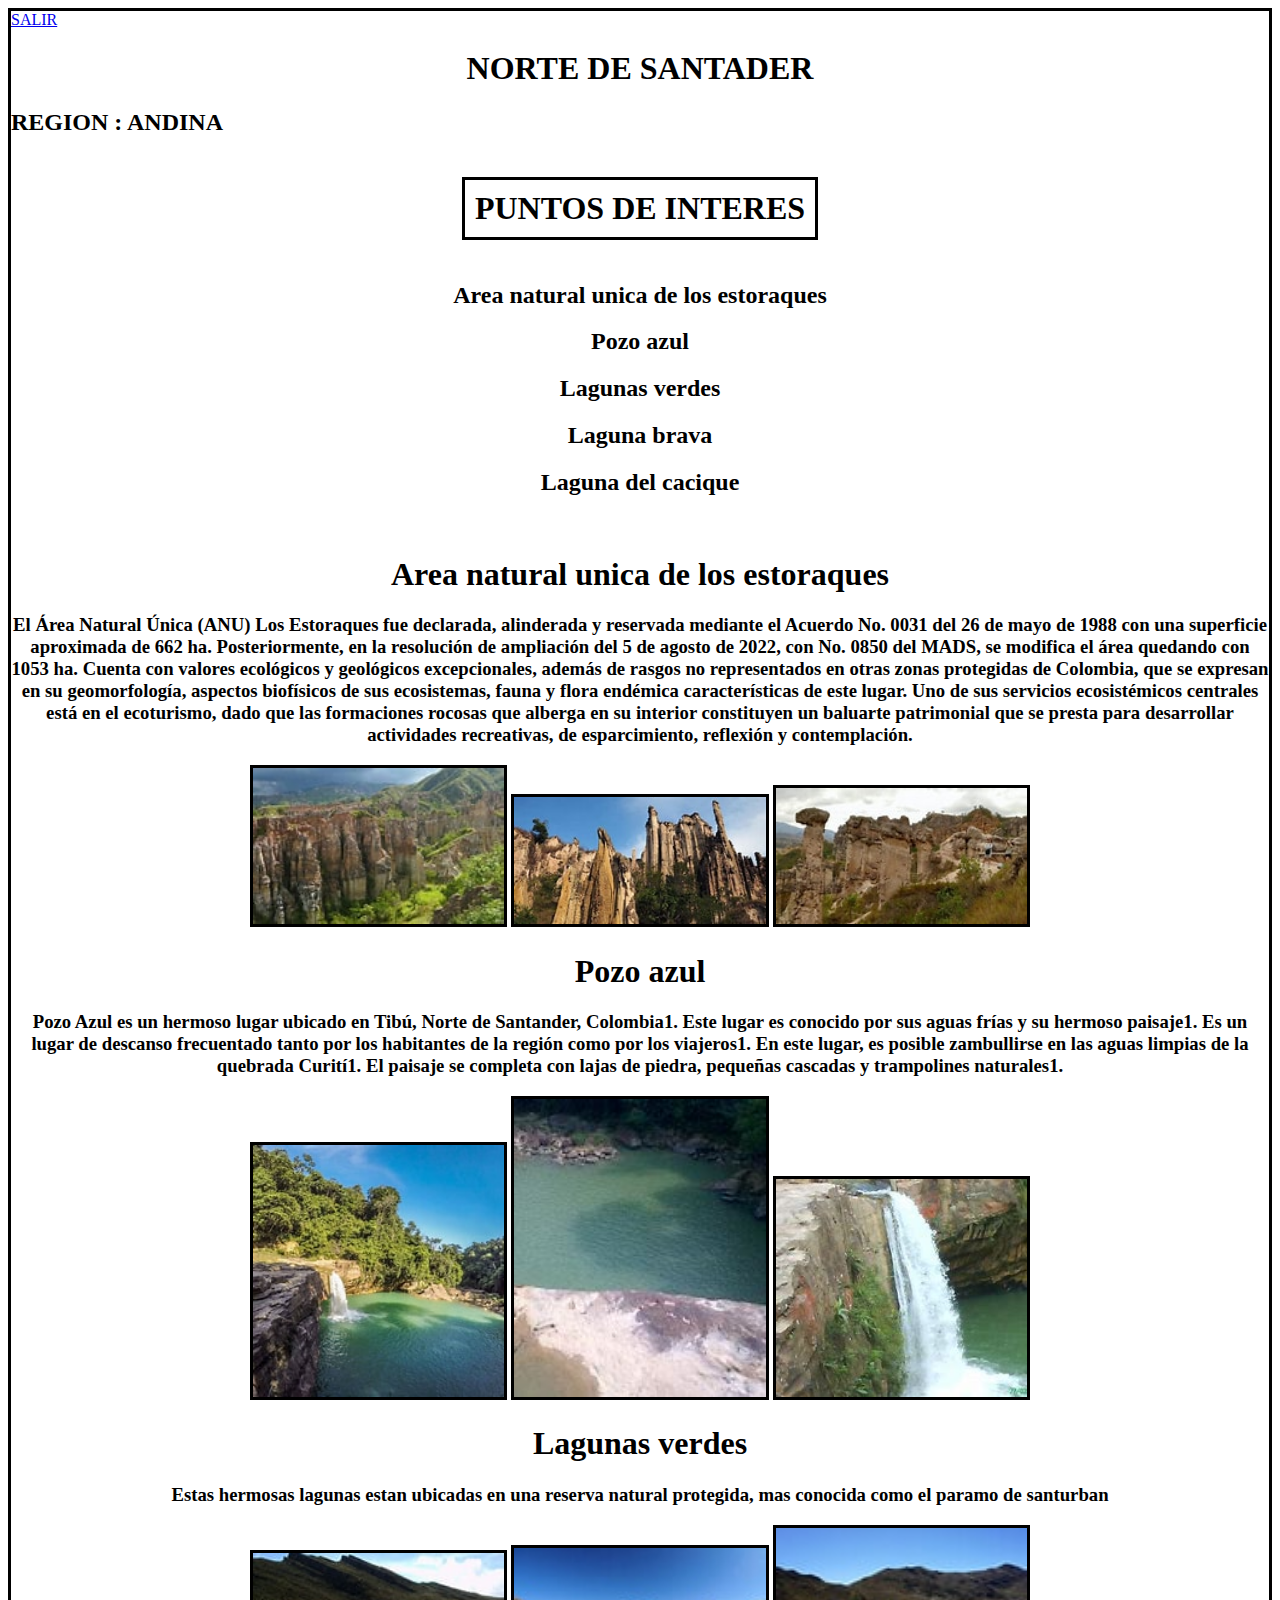
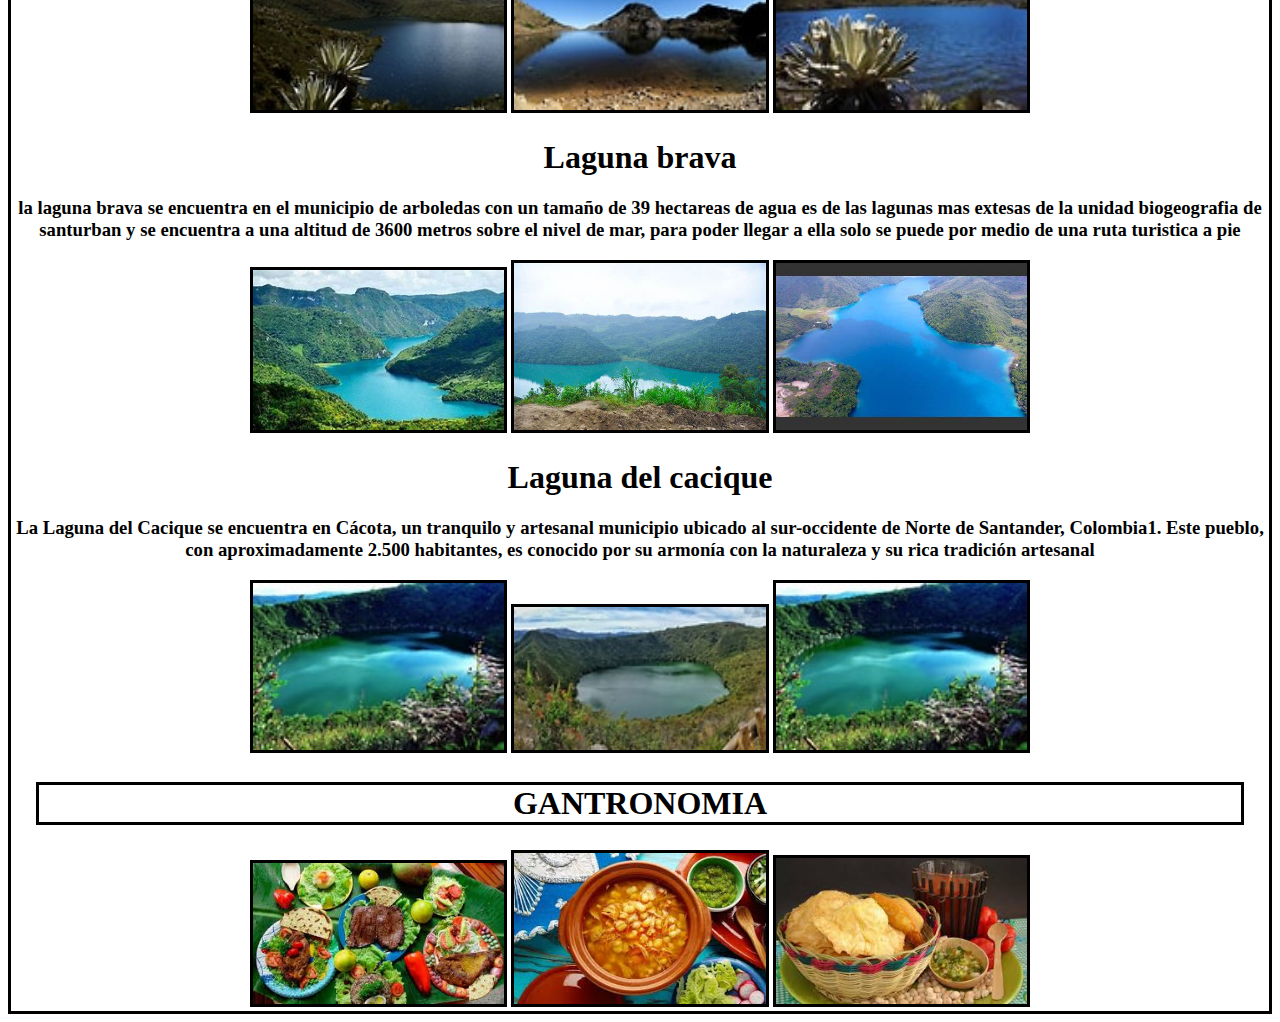
<file: trabajo2/santander.html>
<!DOCTYPE html>
<html lang="en">
<head>
    <meta charset="UTF-8">
    <meta name="viewport" content="width=device-width, initial-scale=1.0">
    <title>Document</title>
    <link rel="stylesheet" href="/trabajo2/css/santander.css">
</head>
<body>
    <a href="/trabajo2/index.html">SALIR</a>
    <center><h1>NORTE DE SANTADER</h1></center>
    <h2>REGION : ANDINA </h2>
    <center><h1 class="interes">PUNTOS DE INTERES</h1>
    <br>
    <h2>Area natural unica de los estoraques</h2>
    <h2>Pozo azul</h2>
    <h2>Lagunas verdes</h2>
    <h2>Laguna brava</h2>
    <h2>Laguna del cacique</h2>
    <br>

    <h1>Area natural unica de los estoraques</h1>
    <h3>El Área Natural Única (ANU) Los Estoraques fue declarada, alinderada y reservada mediante el Acuerdo No. 0031 del 26 de mayo de 1988 con una superficie aproximada de 662 ha. Posteriormente, en la resolución de ampliación del 5 de agosto de 2022, con No. 0850 del MADS, se modifica el área quedando con 1053 ha.
        Cuenta con valores ecológicos y geológicos excepcionales, además de rasgos no representados en otras zonas protegidas de Colombia, que se expresan en su geomorfología, aspectos biofísicos de sus ecosistemas, fauna y flora endémica características de este lugar.
        Uno de sus servicios ecosistémicos centrales está en el ecoturismo, dado que las formaciones rocosas que alberga en su interior constituyen un baluarte patrimonial que se presta para desarrollar actividades recreativas, de esparcimiento, reflexión y contemplación.</h3>
    <img class="img1" src="/trabajo2/img/norte-de-santader/norte1.jpeg" alt="" width="20%">
    <img class="img1" src="/trabajo2/img/norte-de-santader/norte2.jpeg" alt="" width="20%">
    <img class="img1" src="/trabajo2/img/norte-de-santader/norte3.jpeg" alt="" width="20%">
    <br>

    <h1>Pozo azul</h1>
    <h3>Pozo Azul es un hermoso lugar ubicado en Tibú, Norte de Santander, Colombia1. Este lugar es conocido por sus aguas frías y su hermoso paisaje1. Es un lugar de descanso frecuentado tanto por los habitantes de la región como por los viajeros1. En este lugar, es posible zambullirse en las aguas limpias de la quebrada Curití1. El paisaje se completa con lajas de piedra, pequeñas cascadas y trampolines naturales1.</h3>
    <img class="img1" src="/trabajo2/img/norte-de-santader/norte4.jpeg" alt="" width="20%">
    <img class="img1" src="/trabajo2/img/norte-de-santader/norte5.jpeg" alt="" width="20%">
    <img class="img1" src="/trabajo2/img/norte-de-santader/norte6.jpeg" alt="" width="20%">
    <br>

    <h1>Lagunas verdes</h1>
    <h3>Estas hermosas lagunas estan ubicadas en una reserva natural protegida, mas conocida como el paramo de santurban</h3>
    <img class="img1" src="/trabajo2/img/norte-de-santader/norte7.jpeg" alt="" width="20%">
    <img class="img1" src="/trabajo2/img/norte-de-santader/norte8.jpeg" alt="" width="20%">
    <img class="img1" src="/trabajo2/img/norte-de-santader/norte9.jpeg" alt="" width="20%">
    <br>

    <h1>Laguna brava</h1>
    <h3>la laguna brava se encuentra en el municipio de arboledas con un tamaño de 39 hectareas de agua es de las lagunas mas extesas de la unidad biogeografia de santurban y se encuentra a una altitud de 3600 metros sobre el nivel de mar, para poder llegar a ella solo se puede por medio de una ruta turistica a pie</h3>    
    <img class="img1" src="/trabajo2/img/norte-de-santader/norte10.jpeg" alt="" width="20%">
    <img class="img1" src="/trabajo2/img/norte-de-santader/norte11.jpeg" alt="" width="20%">
    <img class="img1" src="/trabajo2/img/norte-de-santader/norte12.jpeg" alt="" width="20%">
    <br>

    <h1>Laguna del cacique</h1>
    <h3>La Laguna del Cacique se encuentra en Cácota, un tranquilo y artesanal municipio ubicado al sur-occidente de Norte de Santander, Colombia1. Este pueblo, con aproximadamente 2.500 habitantes, es conocido por su armonía con la naturaleza y su rica tradición artesanal</h3>
    <img class="img1" src="/trabajo2/img/norte-de-santader/norte13.jpeg" alt="" width="20%">
    <img class="img1" src="/trabajo2/img/norte-de-santader/norte14.jpeg" alt="" width="20%">
    <img class="img1" src="/trabajo2/img/norte-de-santader/norte15.jpeg" alt="" width="20%">

    
    <h1 class="gan">GANTRONOMIA</h1>
    <img class="img1"  src="/trabajo2/img/norte-de-santader/norte16.jpg" alt="" width="20%">
    <img class="img1" src="/trabajo2/img/norte-de-santader/norte17.jpg" alt="" width="20%">
    <img class="img1" src="/trabajo2/img/norte-de-santader/norte18.jpg" alt="" width="20%">
    </center>
</body>
</html>
</file>
<file: trabajo2/css/index.css>
body{
    border: 3px solid black;
}
.cre{
    border-style: solid;
    border-width: 2px;
    border-color:black;
    border-radius: 2px;
}
</file>
<file: trabajo2/css/aclantico.css>
body{
    border: 3px solid black;
}
.interes{
    border: 3px solid black;
    display: inline-block;
    padding: 10px;
}

.img1{
    border: 3px solid black;
    display: inline-block;
}
.gan{
    border: 3px solid black;
    margin: 25px ;
}
</file>
<file: trabajo2/css/bolivar.css>
body{
    border: 3px solid black;
}
.interes{
    border: 3px solid black;
    display: inline-block;
    padding: 10px;
}

.img1{
    border: 3px solid black;
    display: inline-block;
}
.gan{
    border: 3px solid black;
    margin: 25px ;
}
</file>
<file: trabajo2/css/magdalena.css>
body{
    border: 3px solid black;
}
.interes{
    border: 3px solid black;
    display: inline-block;
    padding: 10px;
}

.img1{
    border: 3px solid black;
    display: inline-block;
}
.gan{
    border: 3px solid black;
    margin: 25px ;
}
</file>
<file: trabajo2/css/meta.css>
body{
    border: 3px solid black;
}
.interes{
    border: 3px solid black;
    display: inline-block;
    padding: 10px;
}
.img1{
    border: 3px solid black;
    display: inline-block;
}
.gan{
    border: 3px solid black;
    margin: 25px ;
}
</file>
<file: trabajo2/css/santander.css>
body{
    border: 3px solid black;
}
.interes{
    border: 3px solid black;
    display: inline-block;
    padding: 10px;
}

.img1{
    border: 3px solid black;
    display: inline-block;
}
.gan{
    border: 3px solid black;
    margin: 25px ;
}
</file>
